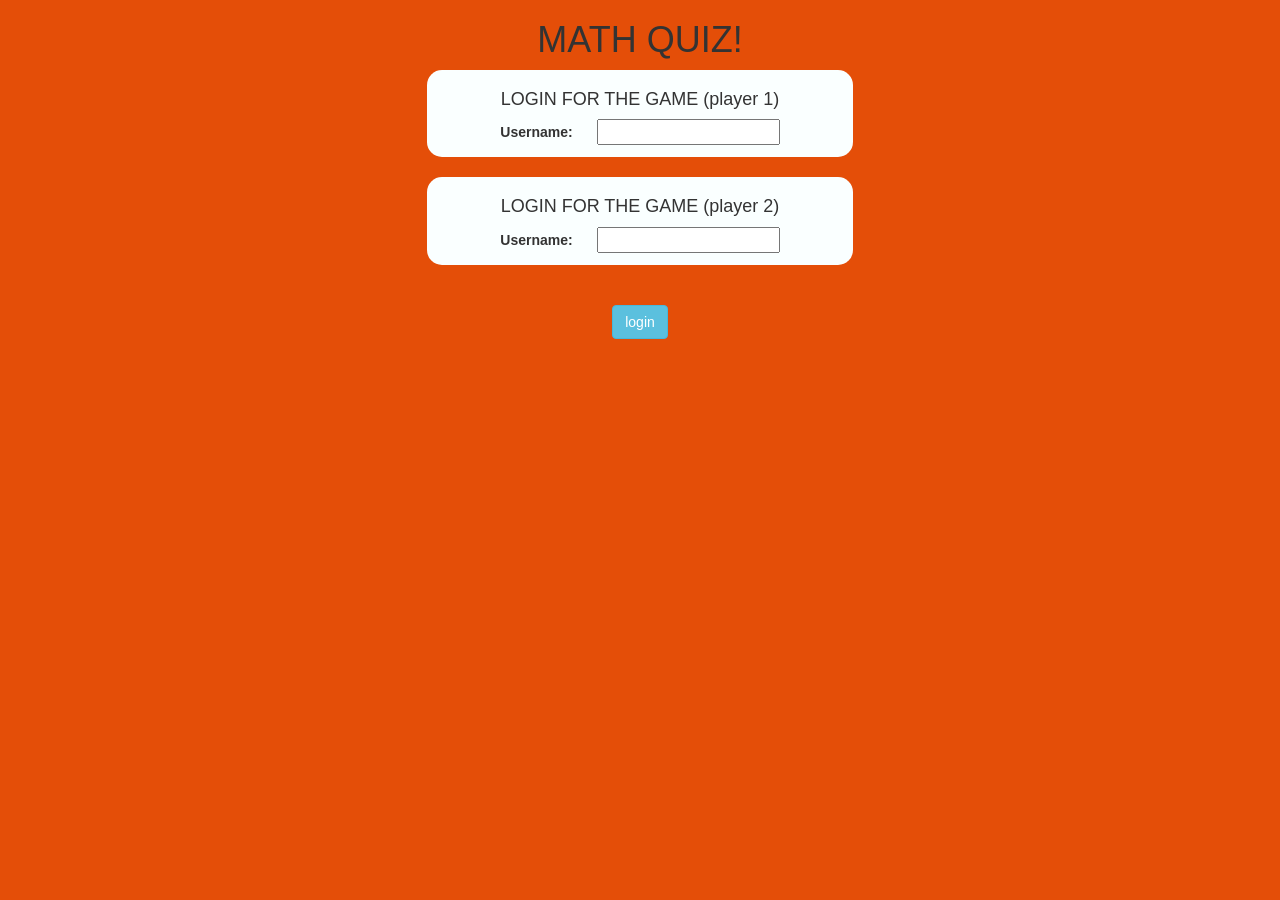
<file: index.html>
<!DOCTYPE html>
<html>
<head>
	<title>Guess The Word</title>

<meta name="viewport" content="width=device-width, initial-scale=1">
<link rel="stylesheet" href="https://maxcdn.bootstrapcdn.com/bootstrap/3.4.0/css/bootstrap.min.css">
<script src="https://ajax.googleapis.com/ajax/libs/jquery/3.4.1/jquery.min.js"></script>
<script src="https://maxcdn.bootstrapcdn.com/bootstrap/3.4.0/js/bootstrap.min.js"></script>

<link rel="stylesheet" type="text/css" href="game.css">

<script src="game_login.js"></script>
</head>
<body>
	<center>
<h1>MATH QUIZ!</h1>
<div class="col-lg-4 col-sm-8 login_div1">
<h4>LOGIN FOR THE GAME (player 1)</h4>
<label>Username:</label>
<input type="text" id="player1_name"><br>

</div>

<br>
<div class="col-lg-4 col-sm-8 login_div2">
	<h4>LOGIN FOR THE GAME (player 2)</h4>
	<label>Username:</label>
	<input type="text" id="player2_name"><br>
	
	</div>
	<br>
	<br>
	<button  class="btn btn-info"     id="button1" onclick="submit()"> login </button>
</center>
</body>

</html>
</file>
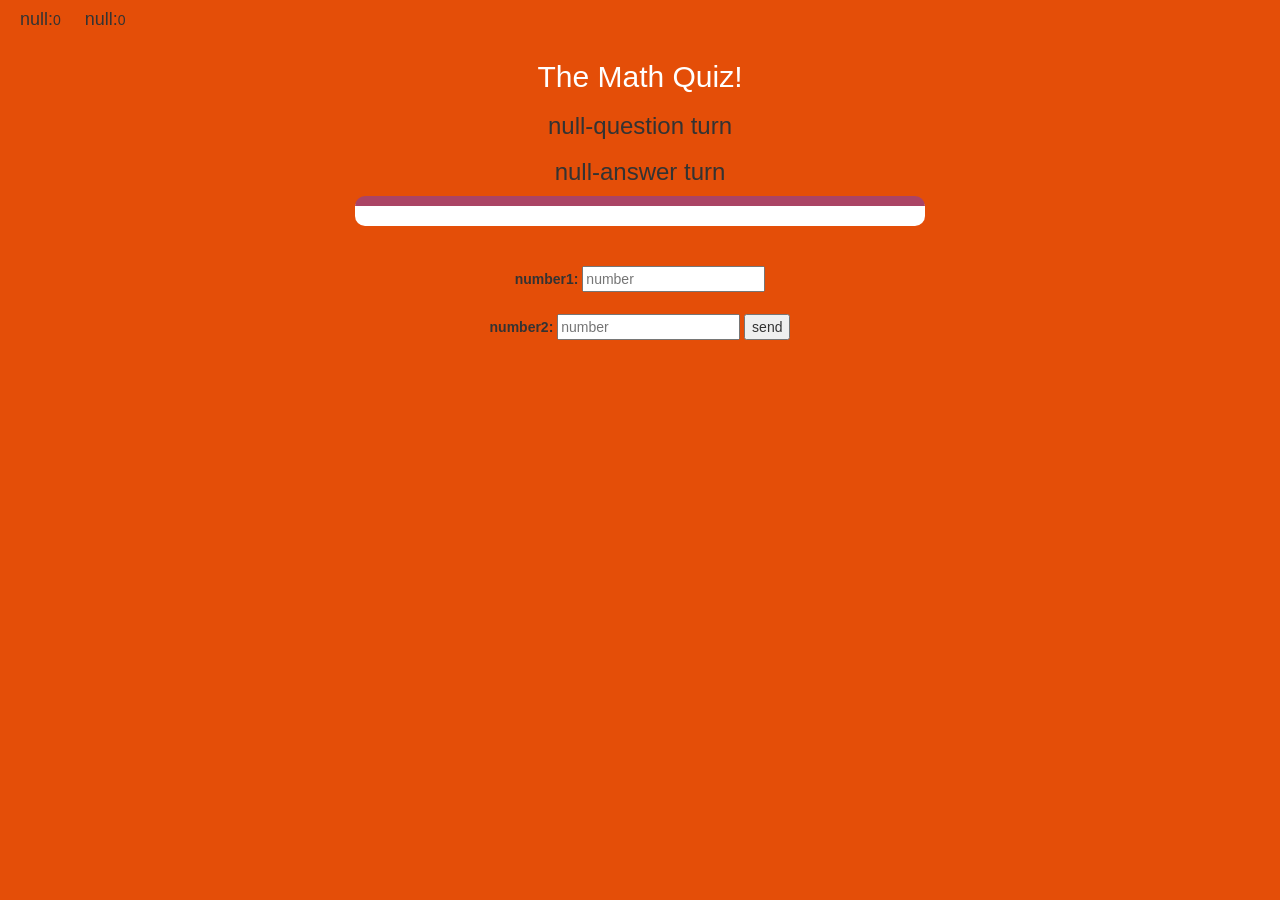
<file: game_page.html>
<!DOCTYPE html>
<html>
<head>
	<title>Guess The Word</title>

<meta name="viewport" content="width=device-width, initial-scale=1">
<link rel="stylesheet" href="https://maxcdn.bootstrapcdn.com/bootstrap/3.4.0/css/bootstrap.min.css">
<script src="https://ajax.googleapis.com/ajax/libs/jquery/3.4.1/jquery.min.js"></script>
<script src="https://maxcdn.bootstrapcdn.com/bootstrap/3.4.0/js/bootstrap.min.js"></script>

<link rel="stylesheet" type="text/css" href="game.css">
</head>
<body>
	<h4 id="player1_name"></h4><span id="player1_score"></span>
	<h4 id="player2_name"></h4><span id="player2_score"></span>

<div class="container">
	<center>
		<h2 style="color: white;">The Math Quiz!</h2>
		<h3 id="player_question"></h3>
		<h3 id="player_answer"></h3>
		<div id="output" class="col-lg-6"></div>


		<br>
		<br>

		<label>number1: <b style="color: red"></b></label>
		<input type="number" id="num1" placeholder="number">
		<br>
		<br>
		<label>number2: <b style="color: red"></b></label>
		<input type="number" id="num2" placeholder="number">
		<button onclick="send()" class="button1">send</button>
		

		<br>

	</center>
</div>

<script src="game_page.js"></script>
</body>
</html>
</file>
<file: game.css>
body
{
	background: rgb(228, 78, 8);
}

	.login_div1 , .login_div2
	{
		background: rgb(250, 255, 255);
		padding: 10px;
		float: none;
		border-radius: 15px;
	}


#player1_name , #player2_name
{
	display: inline-block;
	margin-left: 20px;
}
#word
{
	width: 60%;
}
#word_display
{
	letter-spacing: 5px;
}
#output
{
background: white;
border-radius: 10px;
border-top: 10px solid #AA4465;
padding: 10px;
float: none;
text-align: left;
}
</file>
